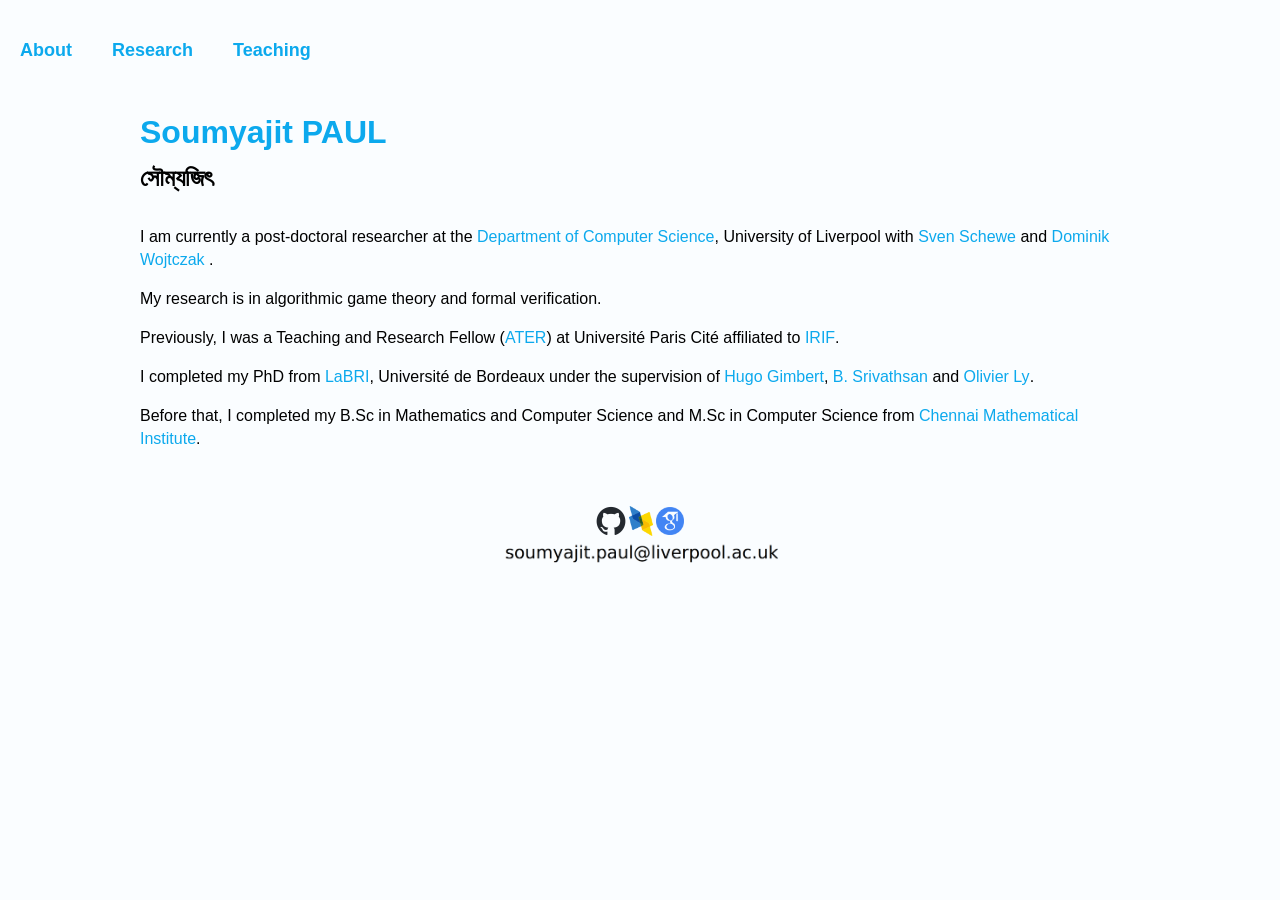
<file: index.html>
<!DOCTYPE html>
<html lang="en" dir="ltr">
<head>
    <meta charset="utf-8">
    <meta name="viewport" content="width=device-width, initial-scale=1">
    <title>Soumyajit PAUL | Homepage of Soumyajit PAUL</title>
    <meta name="author" content="Soumyajit Paul, soumpl">
    <meta http-equiv="X-UA-Compatible" content="IE=edge">
    <meta name="keywords" content="Soumyajit, Soumyajit Paul, soumpl, paulsse, soumyajit161, Liverpool, University of Liverpool, Sven Schewe, B Srivathsan, Hugo Gimbert, LaBRI, Bordeaux, University of Bordeaux, IRIF, CMI, Chennai Mathematical Institute, game theory, games, imperfect information games, imperfect recall, automata, research, computer science">
    <meta name="description" content="Homepage of Soumyajit Paul">
    <link rel="stylesheet" href="style.css">
    <link rel="canonical" href="/" />
    <link href="https://fonts.maateen.me/kalpurush/font.css" rel="stylesheet">
    <meta name="google-site-verification" content="Gv6v9Ef9lLaj6hu2eG3lwF-heqDPnjax8vOVyLpYHSw" />
</head>
<body>
    <div class="navbar">
        <a href="#" onclick="showPage('home', this)" class="nav-link active"> <h4>About</h4></a>
        <a href="#" onclick="showPage('research', this)" class="nav-link"><h4>Research</h4></a>
        <a href="#" onclick="showPage('teaching', this)" class="nav-link"><h4>Teaching</h4></a>
        <!--<a href="#" onclick="showPage('links', this)" class="nav-link"><h4>Links</h4></a> -->
    </div>



    <div id="home" class="container page active">

        <div >
          <h1><a href = "dp.png">Soumyajit PAUL</a></h1>
          <h2>সৌম্যজিৎ</h2>
        </div>
        <div class="flex-container">
          <div>
            <p>
            I am currently a post-doctoral researcher at the <a href="https://www.liverpool.ac.uk/computer-science/">Department of Computer Science</a>, University of Liverpool with <a href="https://www.csc.liv.ac.uk/~sven/">Sven Schewe</a>  and <a href="https://www.csc.liv.ac.uk/~dominik/">Dominik Wojtczak</a> .
            </p>
            <p>
            My research is in algorithmic game theory and formal verification.
            </p>
            <p>
            Previously, I was a Teaching and Research Fellow (<a href="https://en.wikipedia.org/wiki/Attach%C3%A9_Temporaire_d%27Enseignement_et_de_Recherche">ATER</a>) at Université Paris Cité affiliated to <a href="https://www.irif.fr/">IRIF</a>.
            </p>
            <p> 
            I completed my PhD from <a href="https://www.labri.fr/">LaBRI</a>, Université de Bordeaux under the supervision of <a href="https://www.labri.fr/perso/gimbert/">Hugo Gimbert</a>, <a href="https://www.cmi.ac.in/~sri/">B. Srivathsan</a> and <a href="https://www.labri.fr/perso/ly/">Olivier Ly</a>.
            </p> 
            <p>
            Before that, I completed my B.Sc in Mathematics and Computer Science and M.Sc in Computer Science from <a href="https://www.cmi.ac.in/"> Chennai Mathematical Institute</a>.
            </p> 
           </div>
            
        </div>
    </div>

    <div id="research" class="container page" style="display: none;">
        
        
        <!--<h3>
        Preprints
        </h3> 
        <ul>
           
        </ul>
        -->
        <h2>
        Publications
        </h2> 

        
        <h3>Conference Proceedings</h2>
        <ol reversed>

        <li>
            <strong>
               Automata-Theoretic Verification of Interval Markov Decision Processes  
            </strong>
            <br>
            Sarvin Bahmani, Soumyajit Paul, Sven Schewe, Sadegh Soudjani and Ashutosh Trivedi
            <br> CDC 2026 (To appear) 
        </li>


        <li>
            <strong>
               Asymmetrically-Discounted Stochastic Games  
            </strong>
            <br>
            Sarvin Bahmani, Soumyajit Paul, Sven Schewe, Shadi Tasdighi Kalat and Ashutosh Trivedi
            <br> CONCUR 2026
            <br>
            <a href="https://drops.dagstuhl.de/storage/00lipics/lipics-vol391-concur2026/LIPIcs.CONCUR.2026.14/LIPIcs.CONCUR.2026.14.pdf"> Conference version</a>
        </li>

        <li>
            <strong>
               On the Complexity of the Optimal Correlated Equilibria in Extensive-Form Games  
            </strong>
            <br>
            Vincent Cheval, Florian Horn, Soumyajit Paul, Mahsa Shirmohammadi
            <br> EC 2026  <br>
            <a href="https://arxiv.org/pdf/2507.11509">Arxiv</a> 
        </li>

        <li>
            <strong>
               Social Welfare under Heterogeneous Time Preferences  
            </strong>
            <br>
            Sarvin Bahmani, Soumyajit Paul, Sven Schewe, Shadi Tasdighi Kalat, Ashutosh Trivedi
            <br> IJCAI 2026  <br>
            <a href="https://arxiv.org/pdf/2605.12251">Arxiv</a> 
        </li>

        <li>
            <strong>The Complexity of Games with Randomised Control</strong>
            <br>
            Sarvin Bahmani, Rasmus Ibsen-Jensen, Soumyajit Paul, Sven Schewe, Friedrich Slivovsky, <br> Qiyi Tang, Dominik Wojtczak, Shufang Zhu
            <br>
            FoSSaCS 2026  <br> 
            <a href="https://arxiv.org/pdf/2601.07775">Arxiv</a> | 
            <a href="https://link.springer.com/chapter/10.1007/978-3-032-22730-0_3"> Conference version </a>
        </li>

        <li>
            <strong>Generalised Reachability Games Revisited</strong>
            <br>
            Sougata Bose, Daniel Hausmann, Soumyajit Paul, Sven Schewe, Tansholpan Zhanabekova
            <br>
            GandALF 2025  <br> 
            <a href="https://arxiv.org/pdf/2509.14091v1">Arxiv</a> | 
            <a href="https://cgi.cse.unsw.edu.au/~eptcs/paper.cgi?GandALF25.7.pdf"> Conference version </a> 
        </li>


        <li>
            <strong>Resolving Nondeterminism by Chance</strong>
            <br>
            Soumyajit Paul, David Purser, Sven Schewe, Qiyi Tang, Patrick Totzke, Di-De Yen
            <br>
            CONCUR 2025 <br>
            <a href="https://arxiv.org/pdf/2504.10234">Arxiv</a> | <a href="https://drops.dagstuhl.de/entities/document/10.4230/LIPIcs.CONCUR.2025.32"> Conference version </a>
        </li>

        <li> 
            <strong> Accelerating Markov Chain Model Checking: Good-for-Games Meets Unambiguous Automata</strong>
            <br>
            Yong Li, Soumyajit Paul, Sven Schewe, Qiyi Tang <br>
             CAV 2025 <br>
             <a href="https://doi.org/10.1007/978-3-031-98679-6_13"> Conference version</a> | <a href="Slides/cav-2025.pdf">Slides</a>
            
        </li>

        <li>
            <strong>Simplifying Imperfect Recall Games</strong> <br>
            Hugo Gimbert, Soumyajit Paul, B. Srivathsan <br> 
            AAMAS 2025 (Full paper) <br> <a href="https://arxiv.org/pdf/2502.13933">Arxiv</a> | <a href="https://dl.acm.org/doi/10.5555/3709347.3743608">Conference version</a> | <a href="Slides/aamas-2025.pdf">Slides</a>
        </li>
        <li>
            <strong>A Bridge between Polynomial Optimization and Games with Imperfect Recall</strong> <br>
             Hugo Gimbert, Soumyajit Paul, B. Srivathsan <br>
             AAMAS 2020 (Full paper) <br>  
             <a href="https://arxiv.org/pdf/2002.09941">Arxiv</a> | <a href="https://dl.acm.org/doi/10.5555/3398761.3398818">Conference version</a>   
        </li>
        </ol>

        <h3>Journal</h2>

            <ul>
                <li>
            <strong>Pushable chromatic number of graphs with degree constraints</strong> 
            <br> Julien Bensmail, Sandip Das, Soumen Nandi, Soumyajit Paul, Théo Pierron, Sagnik Sen, Éric     Sopena <br> 
            Discrete Mathematics 2021 <br> 
            <a href="https://www.sciencedirect.com/science/article/abs/pii/S0012365X2030337X">Journal version</a>  
              </li> 
            </ul>

        <h3>Invited Papers</h2>
            <ul>

            <li> 
            <strong> Word Automata with Limited Nondeterminism </strong>
            <br>
            Yong Li, Soumyajit Paul, Sven Schewe, Qiyi Tang <br>

            CONCUR 2026 (Qiyi Tang - Invited speaker) <br>
             <a href="https://drops.dagstuhl.de/storage/00lipics/lipics-vol391-concur2026/LIPIcs.CONCUR.2026.3/LIPIcs.CONCUR.2026.3.pdf"> Conference version</a> 
            
        </li>
        </ul>

        <!--
         
        -->

        <h3>PhD thesis</h3>
        <h4> <a href="https://theses.hal.science/tel-04503266v1/document">On the algorithmic complexity of two  player zero-sum games of finite duration with imperfect information</a>
        </h4>
    </div>
    
    <div id="teaching" class="container page" style="display: none;">
        <h3>
        At University of Liverpool (In English)
        </h3>
        <ul>
            <li>
                <strong>Safety and Dependability</strong> [2026] (with Sven Schewe) </li>
            </li>
            <li>
                <strong>Competitive programming sessions</strong> [2024-2025] (with Antony McCabe and David Purser) </li>
            </li>
        </ul>

        <br>
        <h3>
        At Université Paris Cité as ATER (In French)
        </h3>
        <h5>TD (Problem solving sessions), TP (Lab sessions), cours (Course)</h5>
        <ul>
        <li>
          <a href="https://www.irif.fr/~treinen/teaching/gas6/"><strong>Grammars and Parsing</strong></a> (Bachelor's 3rd yr) - TD/TP  [2023]

      </li> 
      <li>
          <a href="https://www.irif.fr/~carton/Enseignement/Langages-script/"><strong>Scripting Language</strong></a>  (Bachelor's 3rd yr) - cours/TP  [2022 & 2023]

      </li> 
      <li>
         <strong>Concepts in Computer Science</strong> (Bachelor's 1st yr) - TD [2023]
 
      </li> 
      
      <li>
         <strong>Introduction to programming 2</strong> (Bachelor's 1st yr) - TP [2022]
 
      </li> 
      <li>
          <strong>Introduction to programming 1</strong>( Bachelor's 1st yr) - TP/coursTD [2022]

      </li> 
      <li>
          <strong>Computer Science 1</strong> (CUPGE Prepa) (Bachelor's 1st yr) - TP [2022]

      </li>  
        </ul>
        <br>
        <h3>
       At Chennai Mathematical Institute as Teaching Assistant (In English) 
    
        </h3>
        <ul>
        <li>
             <a href="https://www.cmi.ac.in/~aiswarya/teaching/2017/toc2017"> <strong>Theory of Computation</strong> </a>[Aug-Dec 2017] 
        </li>
        <li>
           <strong>Discrete Mathematics</strong> [Jan-Apr 2017] 
        </li>
        <li>
         <a href="https://www.cmi.ac.in/~sri/Courses/GGRP2016/index.html"><strong>Games on Graphs</strong></a>  [Aug-Dec 2016]
        </li>
    </div>  

    <!--
    <div id="links" class="container page" style="display: none;">
        <h3>
            Useful links
        </h3>
        <ul>
            <li><a href="https://dblp.uni-trier.de/">DBLP mirror</a> (usually works when DBLP is down)</li>
        </ul>
    </div>
    -->


    <div class="flex-container">
        <div >
             <a href="https://www.github.com/soumpl">
        <img src="git.png" alt="github" width="30" height="30">
        </a>
        </div>
        <div>
             <a href="https://dblp.org/pid/254/2088.html">
        <img src="dblp.png" alt="dblp" width="30" height="30">
        </a>
        </div>
        <div>
             <a href="https://scholar.google.com/citations?user=V30ah6wAAAAJ&hl=en">
        <img src="gs.png" alt="google scholar" width="28" height="28">
        </a>
        </div>
    </div>
    <div>
         <img src="emh.png" width="290" height="25">
    </div>
    <br>
    <script>
        function showPage(pageId, element) {
            const pages = document.querySelectorAll('.page');
            pages.forEach(page => page.style.display = 'none');
            document.getElementById(pageId).style.display = 'block';

            const navLinks = document.querySelectorAll('.nav-link');
            navLinks.forEach(link => link.classList.remove('active'));
            element.classList.add('active');
        }
    </script>
</body>
</html>
</file>
<file: style.css>
/* General Styles */
@import url('https://fonts.maateen.me/kalpurush/font.css');

body {
    font-family: Roboto, sans-serif;
    font-family: 'Kalpurush', sans-serif;
    margin: 0;
    padding: 0;
    background-color: #fafdff;
    text-align: center;
}

.flex-container {
  display: flex;
  width: 100%;
  justify-content: center;
  align-items: center;
}

/* Navigation Bar */
.navbar {
    background-color:   #29373d ;
    background-color:   #fafdff ;
    /*overflow: hidden;*/
    display: flex;
    justify-content: left;
    padding: 1px 0;
    position: fixed;
    width: 100%;
    top: 0px;
    left: 0;
    z-index: 1000;
    overflow: auto;
    white-space: nowrap;
}

.navbar a {
    color: #0ca9ed;
    padding: 14px 20px;
    text-decoration: none;
    font-size: 18px;
    transition: background 0.3s;
    font-family: Futura, sans-serif;
}

.navbar a:hover {
    /*background-color: #575757;
    border-radius: 3px;*/
}

/* Container Styles */
.container {
    display: none;
    padding: 20px;
    background: #fafdff;
    max-width: 1000px;
    margin: 80px auto 20px;
    /*margin: auto auto auto;*/
    border-radius: 0px;
    /*box-shadow: 0 0 10px rgba(0, 0, 0, 0.1);*/
    animation: fadeIn 0.5s ease-in-out;
    font-family: Roboto, sans-serif;
    position: relative;
    text-align: left;
}

.new{
    color: #E04C78;
    text-align: center;
    font-family: Futura, sans-serif;
}

#alert a{
    color: #c20840;
    text-decoration: none;
    transition: color 0.3s;
    font-family: Futura, sans-serif;
}

#alert a:hover {
    /*text-decoration: underline;*/
    color:   #F06987;
}
/* Active Page Display */
.page.active {
    display: block;
}

/* Profile Picture */
.profile-pic {
    width: 140px;
    height: 170px;
    border-radius: 10%;
    border: 2px solid #333;
    position: relative;
    top: 0px;
    right: 0px;
}

/* Links */
a {
    color: #0ca9ed;
    text-decoration: none;
    transition: color 0.3s;
    font-family: Futura, sans-serif;
}

a:hover {
    /*text-decoration: underline;*/
    color:   #5cc8f7;
}

ul {
  display: flex;
  flex-direction: column;
  gap: 10px;
  list-style: none;
}

div{
    line-height:23px;
}
/* Fade-in Animation 
@keyframes fadeIn {
    from { opacity: 0; transform: translateY(-10px); }
    to { opacity: 1; transform: translateY(0); }
}
*/
</file>
